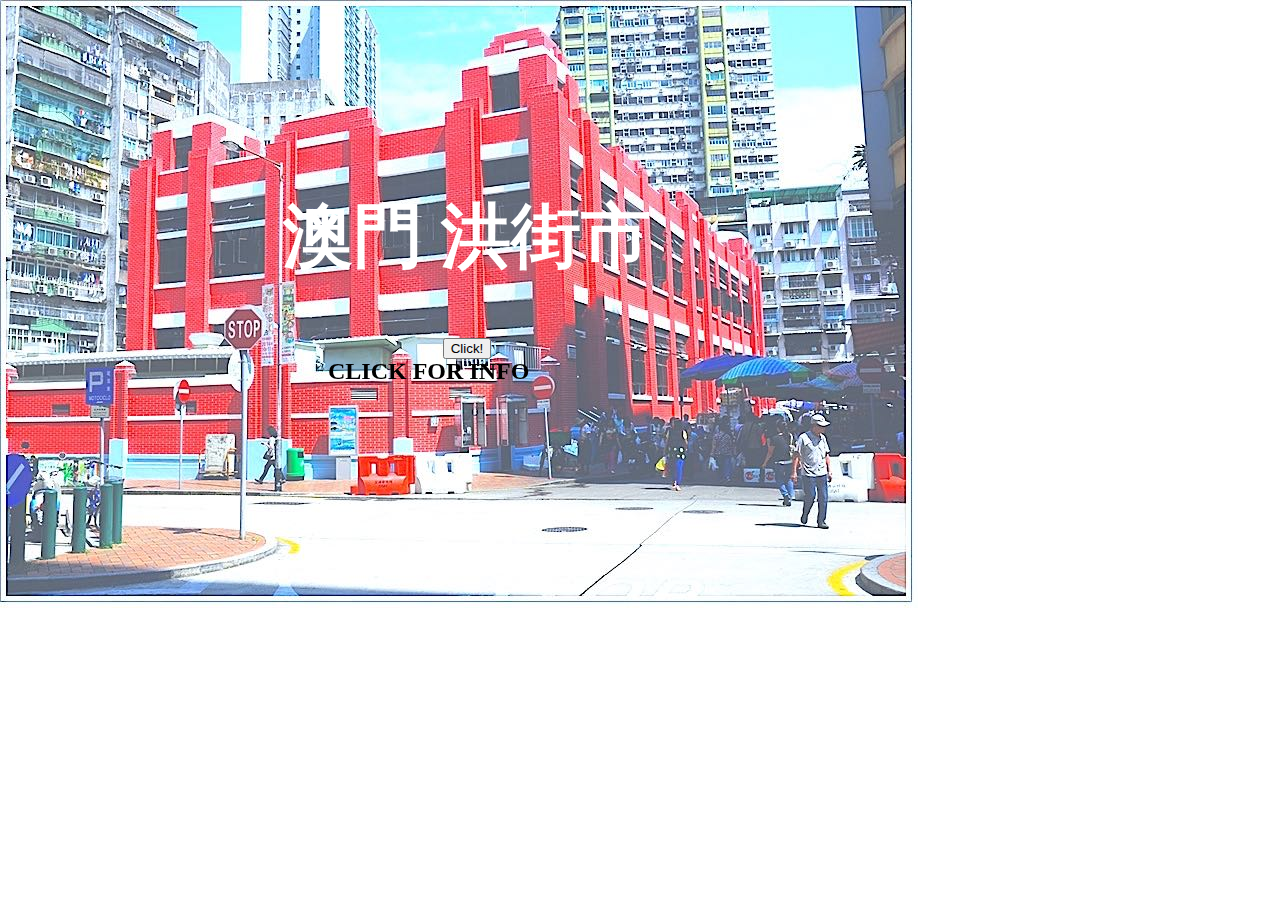
<file: index.html>
<!DOCTYPE html>
<html>
    
    <head>
        <meta charset="utf-8">
        <link rel="stylesheet" href="main.css">
        <script src="https://ajax.googleapis.com/ajax/libs/jquery/1.12.0/jquery.min.js"></script>
        <script>
            $(document).ready(function(){
                $("h3").mouseover(function(){
                    $("p").fadeIn();
                });
    
                $("h3").mouseout(function(){
                    $("p").fadeOut();
                });
            });            
        </script>
        <script>
        function myFunction() {
            var x = document.getElementById("bla");
            x.style.backgroundColor = "red"; 
        }
        </script>
        
    </head>
    
    <body>
        <div id="contain">
        <a href="page2.htm"><h3>澳門 洪街市</h3></a>
        <p>KNOW MORE</p>
        <br>
            <br>
            <br>
        <a href="page1.htm"><h2 id="bla">CLICK FOR INFO</h2></a>
        <button type="button" onclick="myFunction()">Click!</button>
        </div>    
    </body>
</file>
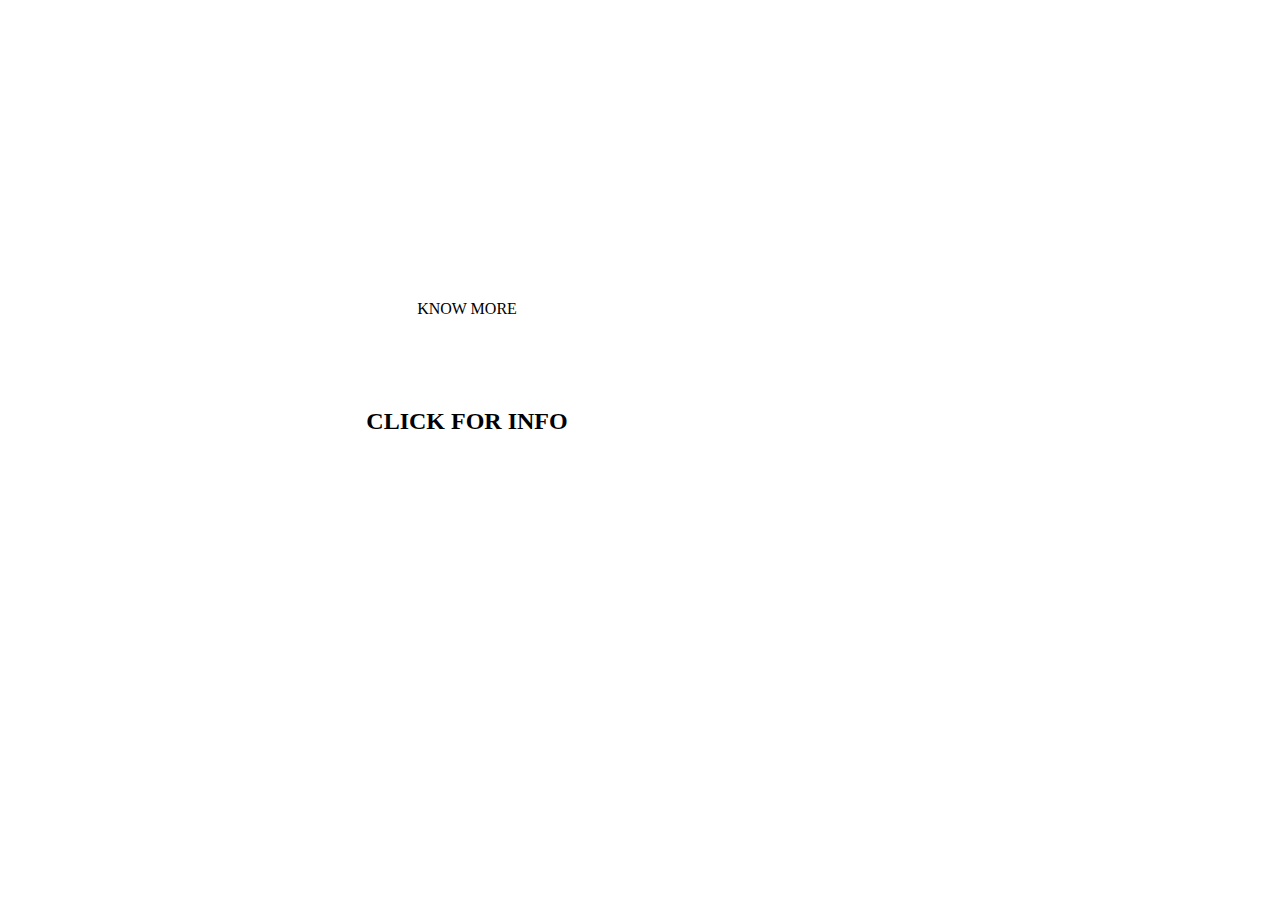
<file: hw1&2/index.html>
<!DOCTYPE html>
<html>
    
    <head>
        <meta charset="utf-8">
        <link rel="stylesheet" href="main.css">
    </head>
    
    <body>
        <div id="contain">
        <a href="page2.htm"><h3>澳門 洪街市</h3></a>
        <p>KNOW MORE</p>
        <br>
            <br>
            <br>
        <a href="page1"><h2>CLICK FOR INFO</h2></a>  
        </div>
        
    </body>
</file>
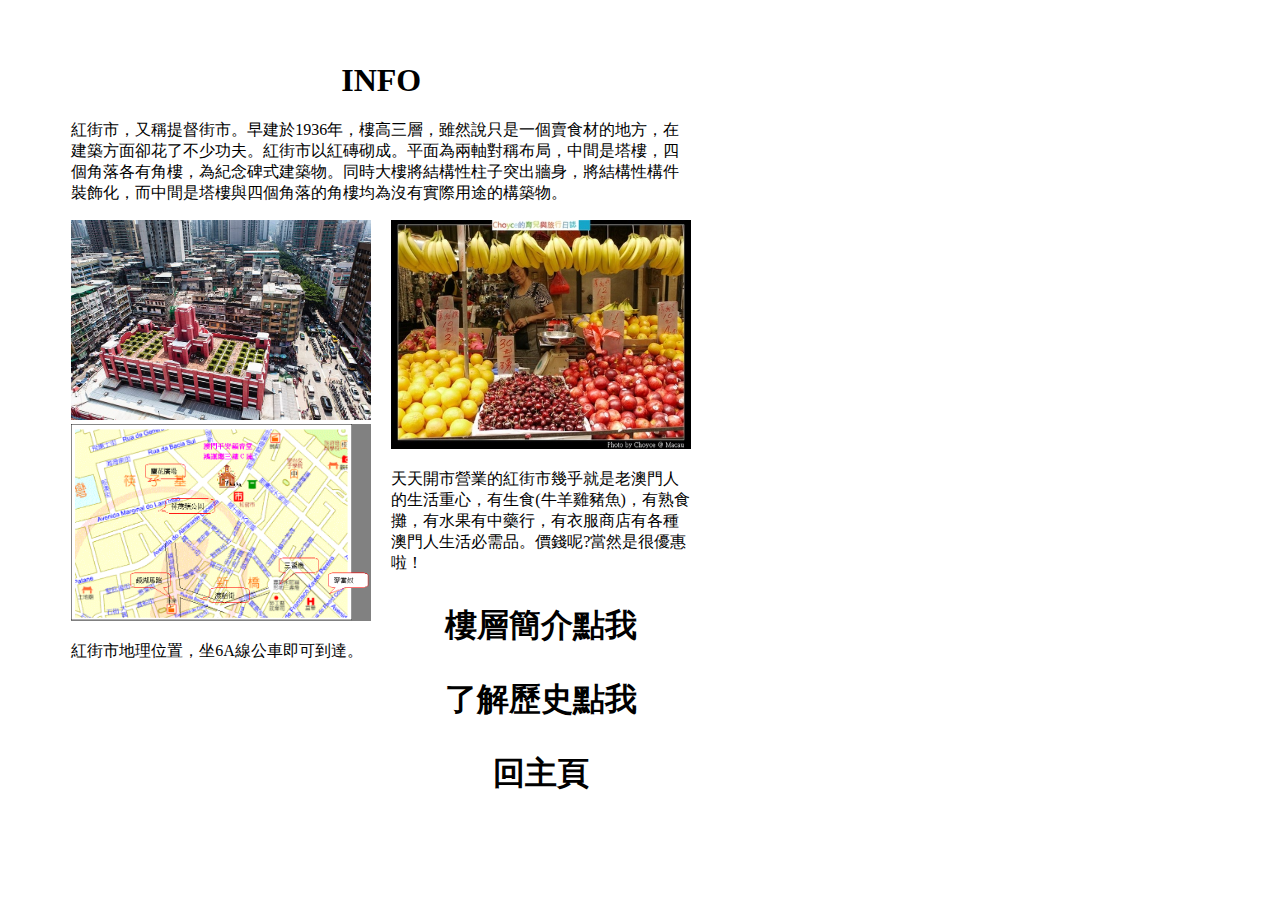
<file: page1.htm>
<!DOCTYPE html>
<html>
    
    <head>
        <meta charset="utf-8">
        <link rel="stylesheet" href="main1.css">
    </head>
    
    <body>
        <div id="contain1">
            <h1>INFO</h1>
            <p>紅街市，又稱提督街市。早建於1936年，樓高三層，雖然說只是一個賣食材的地方，在建築方面卻花了不少功夫。紅街市以紅磚砌成。平面為兩軸對稱布局，中間是塔樓，四個角落各有角樓，為紀念碑式建築物。同時大樓將結構性柱子突出牆身，將結構性構件裝飾化，而中間是塔樓與四個角落的角樓均為沒有實際用途的構築物。</p>
        </div>
        <div class="flex-row">
             <div class="flex-item">
                <img src="img/img1-1.jpg" width='300px'>
                 <img src="img/img1-2.gif" width='300px'>
                 <p>紅街市地理位置，坐6A線公車即可到達。</p>
            </div>
            <div class="flex-item2">
                <img src="img/img1-3.jpg" width='300px'>
                <p>天天開市營業的紅街市幾乎就是老澳門人的生活重心，有生食(牛羊雞豬魚)，有熟食攤，有水果有中藥行，有衣服商店有各種澳門人生活必需品。價錢呢?當然是很優惠啦！</p>
                <a href="page3.htm"><h1>樓層簡介點我</h1></a>
                <a href="page2.htm"><h1>了解歷史點我</h1></a>
                <a href="index.html"><h1>回主頁</h1></a>
            </div>
        </div>
    </body>
</file>
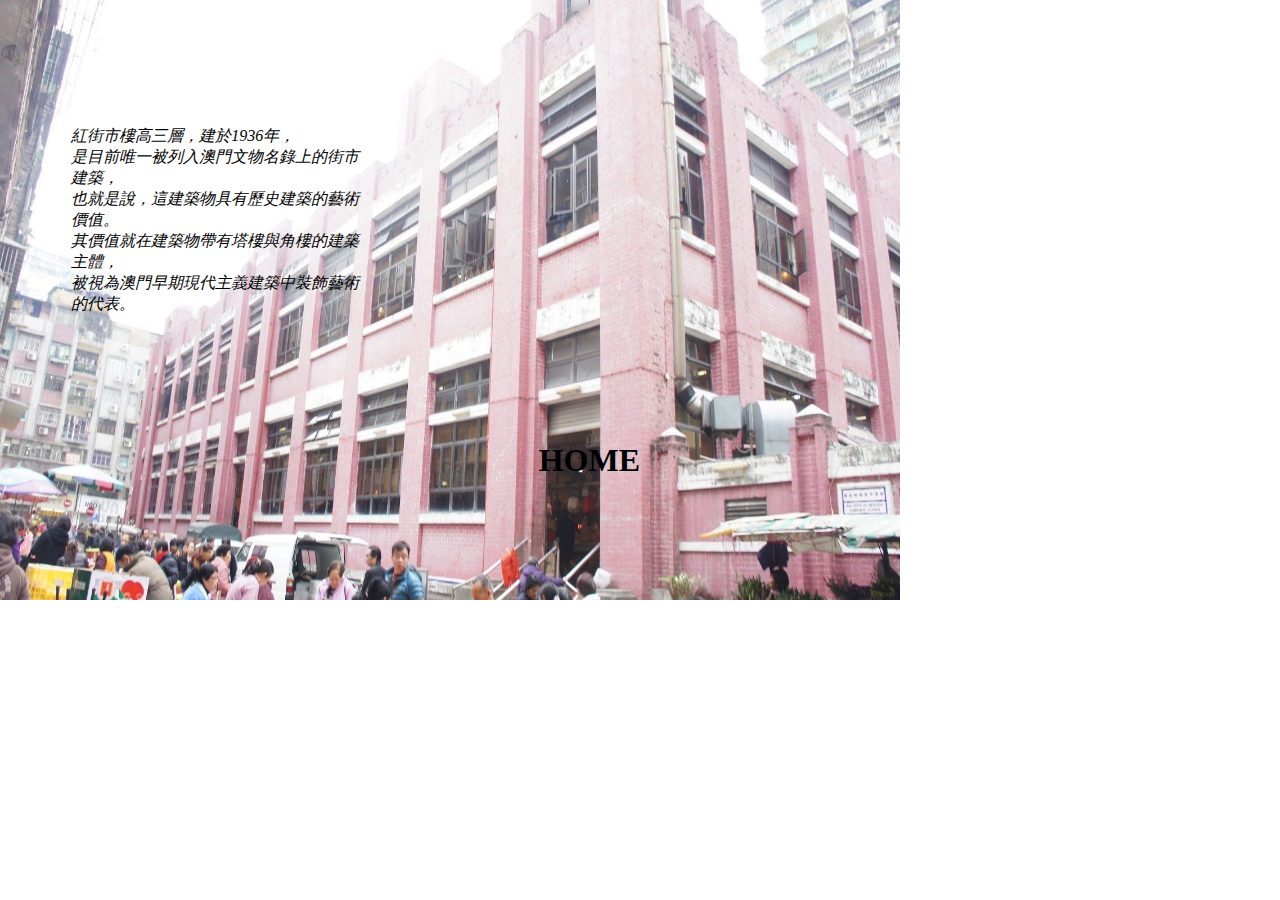
<file: page2.htm>
<!DOCTYPE html>
<html>
    
    <head>
        <meta charset="utf-8">
        <link rel="stylesheet" href="main2.css">
    </head>
    
    <body>
        <div id="contain">
            <p>紅街市樓高三層，建於1936年，<br>是目前唯一被列入澳門文物名錄上的街市建築，<br>也就是說，這建築物具有歷史建築的藝術價值。<br>其價值就在建築物帶有塔樓與角樓的建築主體，<br>被視為澳門早期現代主義建築中裝飾藝術的代表。</p>
        </div>
        <a href="index.html"><h1>HOME</h1></a>  
    </body>
</file>
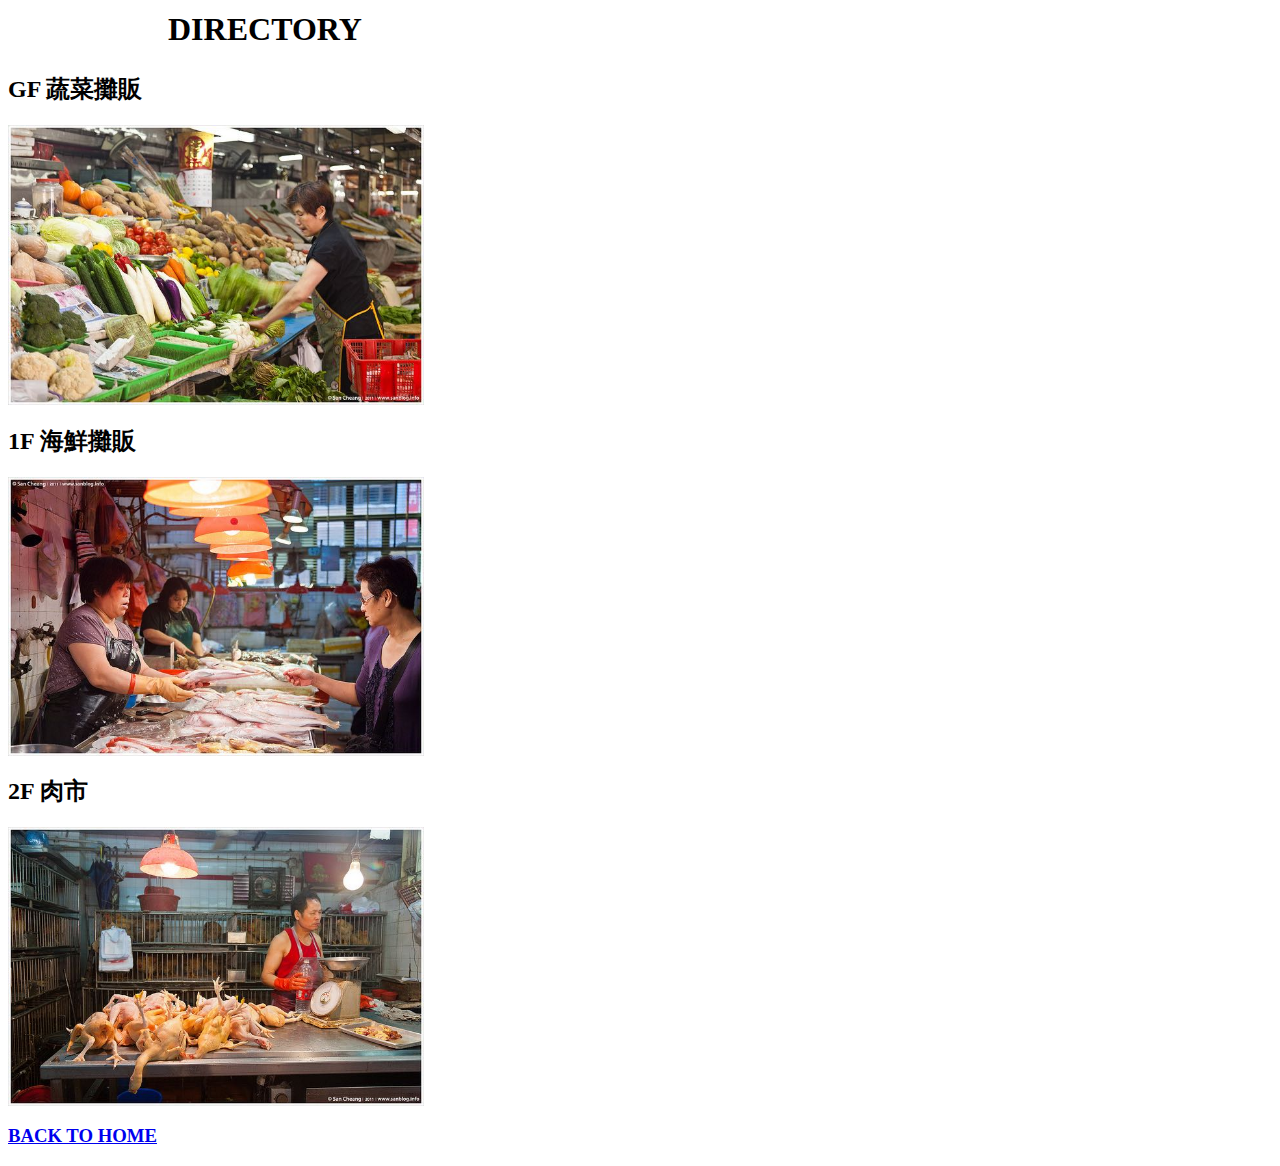
<file: page3.htm>
<html>
    
    <head>
        <meta charset="utf-8">
        <link rel="stylesheet" href="main3.css">
    </head>
    
    <body>
        <h1>　　　　　DIRECTORY</h1>
        <div id="contain">
            <h2>GF 蔬菜攤販</h2>
            <img src="img/img3-1.jpg" width='416px'>
            <h2>1F 海鮮攤販</h2>
            <img src="img/img3-2.jpg" width='416px'>
            <h2>2F 肉市</h2>
            <img src="img/img3-3.jpg" width='416px'>
            <a href="index.html"><h3>BACK TO HOME</h3></a>
        </div>    
    </body>
</file>
<file: main.css>
body {
    background-image:url(img/bg0.jpg);
    background-repeat:no-repeat;

}

#contain{
    margin-top: 15%;
    text-align: center;
    width: 918px;
    height: auto;
    text-align: center;
}

h3{
    font-size: 70px;
    color: white;
    margin-bottom: 0;
    cursor: pointer;
}

a {
    text-decoration:none;
}

h2{
    color: black;
    -webkit-transition: font-size 0.2s; /* For Safari 3.1 to 6.0 */
    transition: font-size 0.2s;
    position: fixed;
    margin-bottom: 20px;
    margin-left: 25%;
}

h2:hover {
    font-size: 30px;

    
}

p {
    display: none;
}
</file>
<file: hw1&2/main.css>
body {
    background-image: url(http://d2t44wh9rnwl5y.cloudfront.net/gsc/O0J97S/ea/80/90/ea80903d710f4b5bb25e286fb230a9c3/images/home/bg.jpg?token=85c721b69a8222cb14663f099b4a5519);
    background-repeat:no-repeat;

}

#contain{
    margin-top: 15%;
    text-align: center;
    width: 918px;
    height: auto;
    text-align: center;
}

h3{
    font-size: 70px;
    color: white;
    margin-bottom: 0;
    cursor: pointer;
}

a {
    text-decoration:none;
}

h2{
    color: black;
}
</file>
<file: main1.css>
body {
    background-repeat:no-repeat;
    background-size: 900px 620px;
}

#contain1{
    margin-top: 2%;
    width: 620px;
    margin-left: 5%;
}



h1{
    color: black;
    text-align: center;
    margin-top: 10%;
     -webkit-transition: font-size 0.2s; /* For Safari 3.1 to 6.0 */
    transition: font-size 0.2s;
}

h1:hover {
    font-size: 40px;
}

a {
    text-decoration:none;
}

.flex-item {
    width: 300px;
    height: auto;
    float: left;
    margin-left: 5%;
}

.flex-item2 {
    width: 300px;
    height: auto;
    float: left;
    margin-left: 20px;
}

.flex-row{
    flex-direction:row;
}
</file>
<file: main2.css>
body {
    background-image:url(img/bg2.jpg);
    background-repeat:no-repeat;
    background-size: 900px 600px;
}

#contain{
    margin-top: 10%;
    width: 288px;
    margin-left: 5%;
}

p{
    font-style: italic;
}

h1{
    color: black;
    text-align: right;
    margin-right: 50%;
    margin-top: 10%;
    -webkit-transition: font-size 0.2s; /* For Safari 3.1 to 6.0 */
    transition: font-size 0.2s;
}

h1:hover {
    font-size: 40px;
}


a {
    text-decoration:none;
}
</file>
<file: main3.css>
h3 {
    -webkit-transition: font-size 0.2s; /* For Safari 3.1 to 6.0 */
    transition: font-size 0.2s;
}

h3:hover {
    font-size: 30px;
}
</file>
